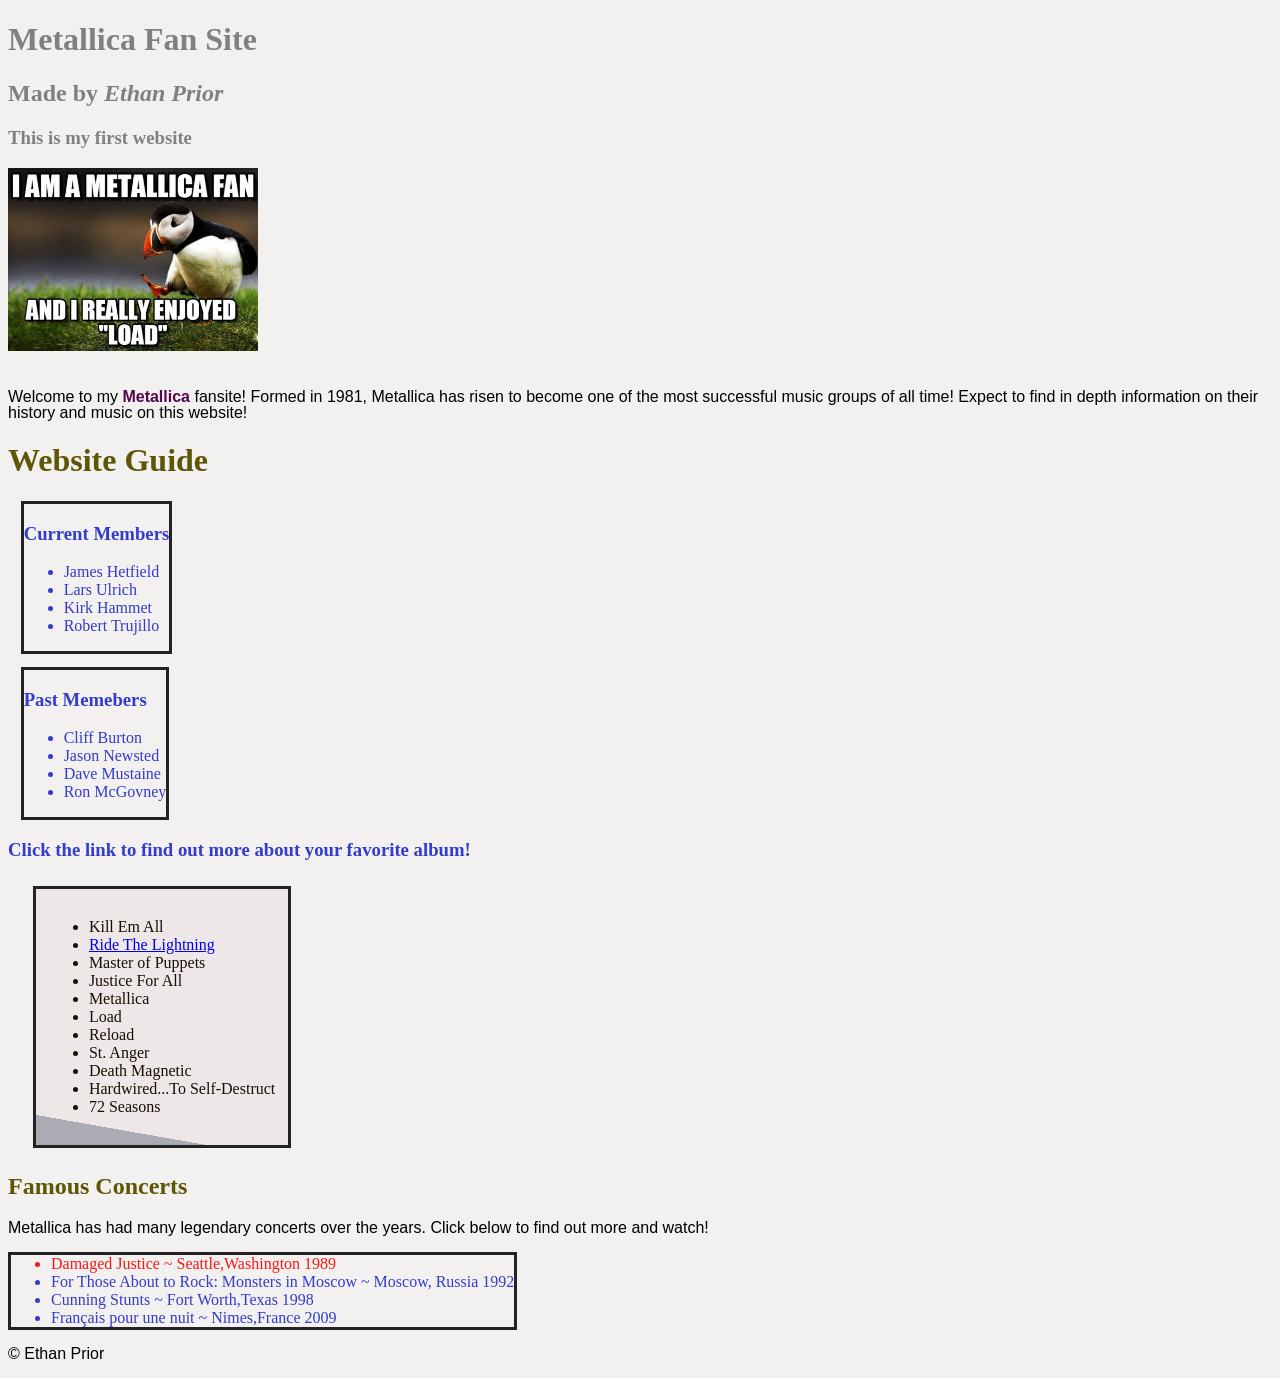
<file: index.html>
<!-- Current Patch: 1.3.0-->
<!--All updates to this website will use a "patch note" format.  Something commonly found in online game development. Base release is 1.0.0. Following releases will have their version number changed. I mostly do it because I like it and think its somewhat cool.-->
<!DOCTYPE html>
<html lang="en">
<!-- I choose Metallica as my subject for my website. They are my favorite band, and I got to see them live in 2024! A night I will never forget.-->


<head>
    <meta charset="UTF-8">
    <meta name="viewport" content="width=device-width, initial-scale=1.0">
    <meta name="description"
        content="Welcome to my Metallica Fansite! This is the best place to find information about the best band in the world!">
    <title>Metallica Zone</title>
    <link rel="stylesheet" href="styles.css">
</head>


<!-- Main content, subject to change.-->

<body>
    <header>
        <h1 class="toppage">Metallica Fan Site </h1>
        <h2 class="toppage"> Made by <em>Ethan Prior</em> </h2>
        <h3 class="toppage">This is my first website</h3>
        <img src="images/meme.jpg"
            alt="Meme featuring a penguin kicking the ground, followed by the words 'I am a Metallica fan,and I really enjoyed Load."
            width="250px">

    </header>



    <br>
    <!-- For the time being, the links will go to wikipedia page for the bands album, but I plan to eloborate on this later, or replace it.-->
    <main>
        <p>Welcome to my <strong>Metallica</strong> fansite! Formed in 1981, Metallica has risen to become one of the
            most successful music groups of all time! Expect to find in depth information on their history and music on
            this website!
        </p>

        <h1>Website Guide</h1>


        <section id="first_list_partone" class="list">
            <h3>Current Members</h3>


            <ul>
                <li>James Hetfield</li>
                <li>Lars Ulrich</li>
                <li>Kirk Hammet</li>
                <li>Robert Trujillo</li>
            </ul>
        </section>
        <section id="first_list_partwo" class="list">
            <h3>Past Memebers</h3>
            <ul>
                <li>Cliff Burton</li>
                <li>Jason Newsted</li>
                <li>Dave Mustaine</li>
                <li>Ron McGovney</li>
            </ul>
        </section>




        <h3> Click the link to find out more about your favorite album!</h3>
        <section id="second_list" class="list">
            <ul>
                <li>Kill Em All</li>
                <li><a href="ridethelightning.html">Ride The Lightning</a></li>
                <li>Master of Puppets</li>
                <li>Justice For All</li>
                <li>Metallica</li>
                <li>Load</li>
                <li>Reload</li>
                <li>St. Anger</li>
                <li>Death Magnetic</li>
                <li>Hardwired...To Self-Destruct</li>
                <li>72 Seasons</li>

            </ul>

        </section>



        <section>
            <h1>Famous Concerts</h1>
            <p>Metallica has had many legendary concerts over the years. Click below to find out more and watch!</p>

            <ul id="third_list" class="list">
                <li id="justice">Damaged Justice ~ Seattle,Washington 1989</li>
                <li>For Those About to Rock: Monsters in Moscow ~ Moscow, Russia 1992</li>
                <li>Cunning Stunts ~ Fort Worth,Texas 1998</li>
                <li>Français pour une nuit ~ Nimes,France 2009</li>
            </ul>


        </section>
    </main>

    <!-- Bottom of page-->
    <footer>
        <p>&copy; Ethan Prior</p>
    </footer>
</body>

</html>
</file>
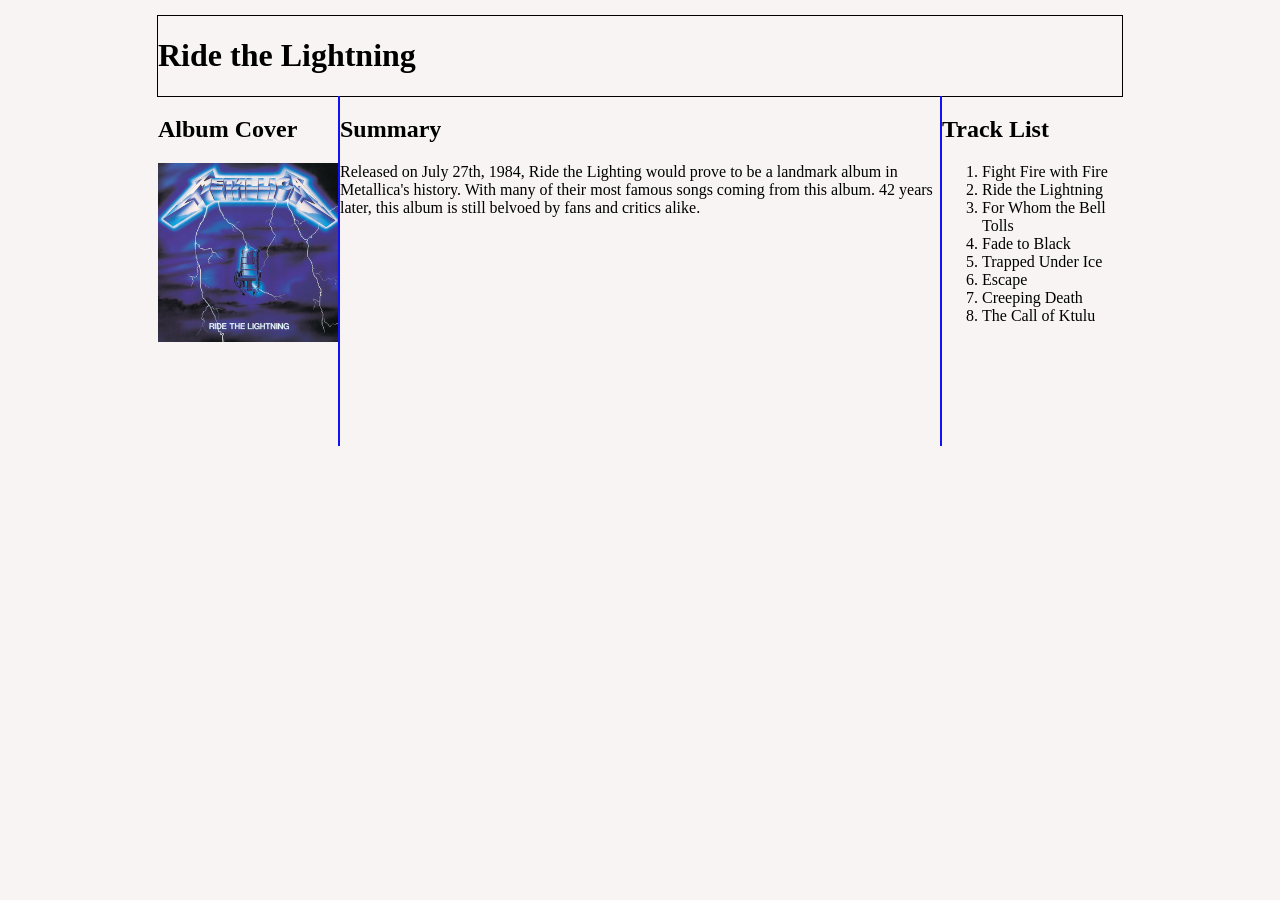
<file: ridethelightning.html>
<!DOCTYPE html>
<html lang="en">

<head>
    <meta charset="UTF-8">
    <meta name="viewport" content="width=device-width, initial-scale=1.0">
    <title> Ride the Lightning </title>
    <link rel="stylesheet" href="ridethelightning.css">
</head>

<body>
    <header>
        <h1>Ride the Lightning</h1>
    </header>
    <aside id="sidebarA">
        <h2>Album Cover</h2>

        <img src="images/Ridetl.png"
            alt="Picture showing the album cover of Ride the Lightning. Featuring an electric chair with lightning."
            width="180px">

    </aside>
    <main>
        <h2>Summary</h2>
        <p>Released on July 27th, 1984, Ride the Lighting would prove to be a landmark album in Metallica's history.
            With many of their most famous songs coming from this album. 42 years later, this album is still belvoed by
            fans and critics alike.</p>

    </main>
    <aside id="sidebarB">
        <h2>Track List</h2>
        <ol>
            <li>Fight Fire with Fire</li>
            <li>Ride the Lightning</li>
            <li>For Whom the Bell Tolls</li>
            <li>Fade to Black</li>
            <li>Trapped Under Ice</li>
            <li>Escape</li>
            <li>Creeping Death</li>
            <li>The Call of Ktulu</li>
        </ol>

    </aside>

</body>

</html>
</file>
<file: styles.css>
/* UNIVERSAL SELECTOR=* */

body {
    color: rgb(50, 60, 206);
    background:  rgb(243, 240, 240);
    

}

/*Type Selector*/
p {
    color: rgb(0, 0, 0);
    font-family: Verdana, Geneva, Tahoma, sans-serif;
    line-height: 1em;
    text-indent: 0em;
    font-size: 100%;
}





h1 {
    color: rgb(94, 85, 5);
}

/*ID SELECTOR*/
#justice {
    color: rgb(252, 22, 22);
}

#first_list_partone {
    margin: 1%;
}

#first_list_partwo {
    margin: 1%;
}
#second_list {
    background: linear-gradient(10deg, rgb(171, 171, 179) 10%, rgb(238, 231, 231) 10%);
    padding: 1%;
    margin: 2%;
}


/* CLASS SELECTOR */
.toppage {
    color: rgb(128, 128, 128);
}

.list {
    border:3px solid rgb(36, 34, 34);
    width: fit-content;
}

/*RELATIONAL SELCTOR*/
section#second_list>ul {
    color: rgb(24, 15, 4);
}

/*DESCENDANT SELECTOR*/
main strong {
    color: rgb(85, 6, 78);
}

/*PUESDO*/

section#first_list a:hover {
    color: rgb(42, 105, 58);
    font-size: 200%;
    font-family: 'Gill Sans', 'Gill Sans MT', Calibri, 'Trebuchet MS', sans-serif;
}
</file>
<file: ridethelightning.css>
body {
    width: 964px;
    background-color: rgb(248, 244, 244);
    margin: 15px auto;
    border: 1px solid rgb(0, 0, 0);
}

#sidebarA {
    width: 180px;
    height: 350px;
    float: left;
    border-right: 2px solid rgb(18, 18, 243);
}

main {
    width: 600px;
    float: left;
}

#sidebarB {
    width: 180px;
    height: 350px;
    float: right;
    border-left: 2px solid rgb(18, 18, 243);
}
</file>
